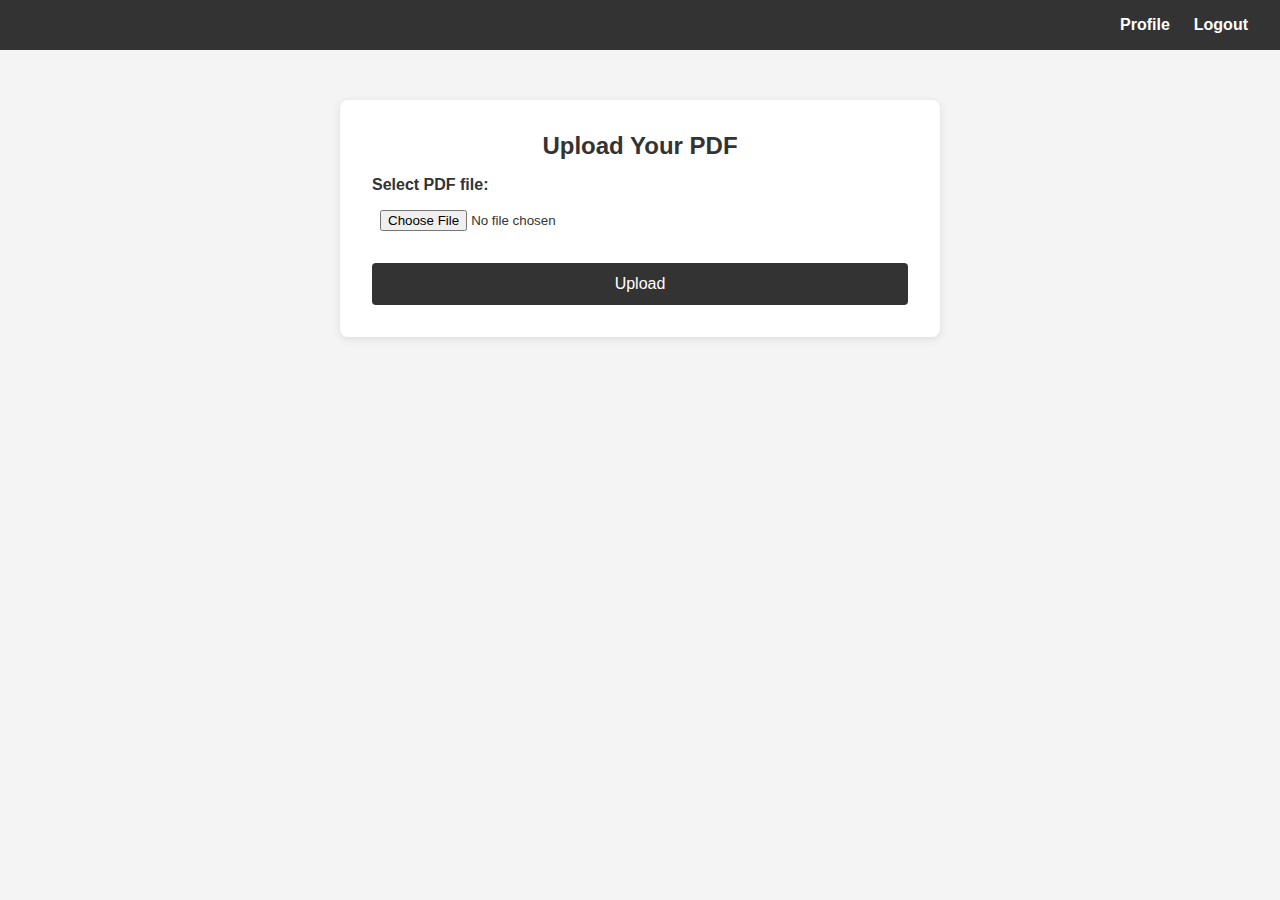
<file: templates/index.html>
<!DOCTYPE html>
<html lang="en">
<head>
  <meta charset="UTF-8" />
  <meta name="viewport" content="width=device-width, initial-scale=1.0" />
  <title>Upload PDF</title>
  <style>
    /* Reset some default browser styles */
    * {
      margin: 0;
      padding: 0;
      box-sizing: border-box;
    }
    
    body {
      font-family: Arial, sans-serif;
      background-color: #f4f4f4;
      color: #333;
    }
    
    /* Navbar styling */
    .navbar {
      background-color: #333;
      color: #fff;
      padding: 1rem 2rem;
      display: flex;
      justify-content: flex-end;
    }
    
    .navbar a {
      color: #fff;
      text-decoration: none;
      margin-left: 1.5rem;
      font-weight: bold;
      transition: color 0.3s ease;
    }
    
    .navbar a:hover {
      color: #ddd;
    }
    
    /* Container styling */
    .container {
      max-width: 600px;
      margin: 50px auto;
      background: #fff;
      padding: 2rem;
      border-radius: 8px;
      box-shadow: 0 2px 8px rgba(0, 0, 0, 0.1);
    }
    
    h2 {
      margin-bottom: 1rem;
      text-align: center;
    }
    
    /* Form styling */
    .form-group {
      margin-bottom: 1.5rem;
    }
    
    label {
      display: block;
      margin-bottom: 0.5rem;
      font-weight: bold;
    }
    
    input[type="file"] {
      padding: 0.5rem;
      width: 100%;
    }
    
    button {
      background-color: #333;
      color: #fff;
      border: none;
      padding: 0.75rem 1.5rem;
      cursor: pointer;
      border-radius: 4px;
      font-size: 1rem;
      transition: background-color 0.3s ease;
      width: 100%;
    }
    
    button:hover {
      background-color: #555;
    }
  </style>
</head>
<body>
  <!-- Navbar -->
  <nav class="navbar">
    <a href="/profile">Profile</a>
    <a href="/logout">Logout</a>
  </nav>
  
  <!-- Main content -->
  <div class="container">
    <h2>Upload Your PDF</h2>
    <form id="pdfUploadForm" enctype="multipart/form-data">
      <div class="form-group">
        <label for="pdfFile">Select PDF file:</label>
        <input type="file" id="pdfFile" name="pdfFile" accept="application/pdf" required>
      </div>
      <button type="submit">Upload</button>
    </form>
  </div>
  
  <!-- Optional JavaScript to handle file selection (backend logic not included) -->
  <script>
    document.getElementById('pdfUploadForm').addEventListener('submit', function(e) {
      e.preventDefault(); // Prevent default form submission
      
      const fileInput = document.getElementById('pdfFile');
      if (fileInput.files.length > 0) {
        // Here you would typically create a FormData object and send the file to your backend.
        console.log('Selected file:', fileInput.files[0]);
        alert('File selected: ' + fileInput.files[0].name);
      } else {
        alert('Please select a PDF file to upload.');
      }
    });
  </script>
</body>
</html>
</file>
